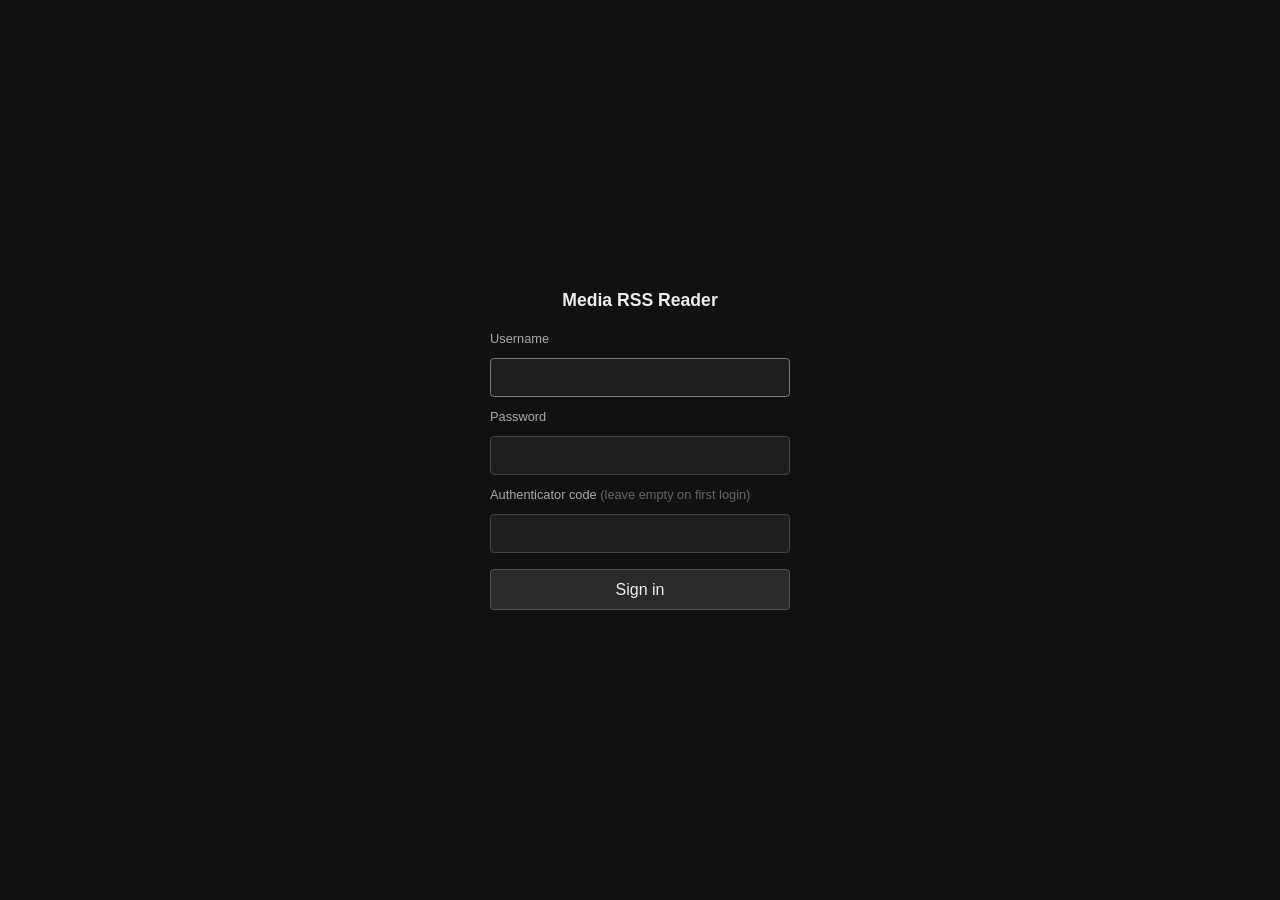
<file: src/static/login.html>
<!DOCTYPE html>
<html lang="en">
<head>
  <meta charset="UTF-8">
  <meta name="viewport" content="width=device-width, initial-scale=1.0">
  <title>Sign in — Media RSS Reader</title>
  <style>
    html, body { background: #111; color: #eee; font-family: sans-serif; margin: 0; }
    body { display: flex; justify-content: center; align-items: center; min-height: 100vh; }
    form { display: flex; flex-direction: column; gap: 0.75rem; width: 100%; max-width: 300px; padding: 1rem; }
    h1 { text-align: center; font-size: 1.1rem; margin: 0 0 0.5rem; }
    label { font-size: 0.8rem; color: #aaa; }
    input {
      background: #1e1e1e; border: 1px solid #444; color: #eee;
      padding: 0.6rem 0.75rem; border-radius: 4px; font-size: 1rem; width: 100%; box-sizing: border-box;
    }
    input:focus { outline: none; border-color: #777; }
    button {
      background: #2a2a2a; color: #eee; border: 1px solid #555;
      padding: 0.65rem; border-radius: 4px; cursor: pointer; font-size: 1rem; margin-top: 0.25rem;
    }
    button:hover { background: #333; }
  </style>
</head>
<body>
  <form method="post" action="/login">
    <h1>Media RSS Reader</h1>
    <label for="username">Username</label>
    <input id="username" type="text" name="username" autocomplete="username" required autofocus>
    <label for="password">Password</label>
    <input id="password" type="password" name="password" autocomplete="current-password" required>
    <label for="totp_code">Authenticator code <span style="color:#666">(leave empty on first login)</span></label>
    <input id="totp_code" type="text" name="totp_code" inputmode="numeric"
           pattern="[0-9]{6}" maxlength="6" autocomplete="one-time-code">
    <button type="submit">Sign in</button>
  </form>
</body>
</html>
</file>
